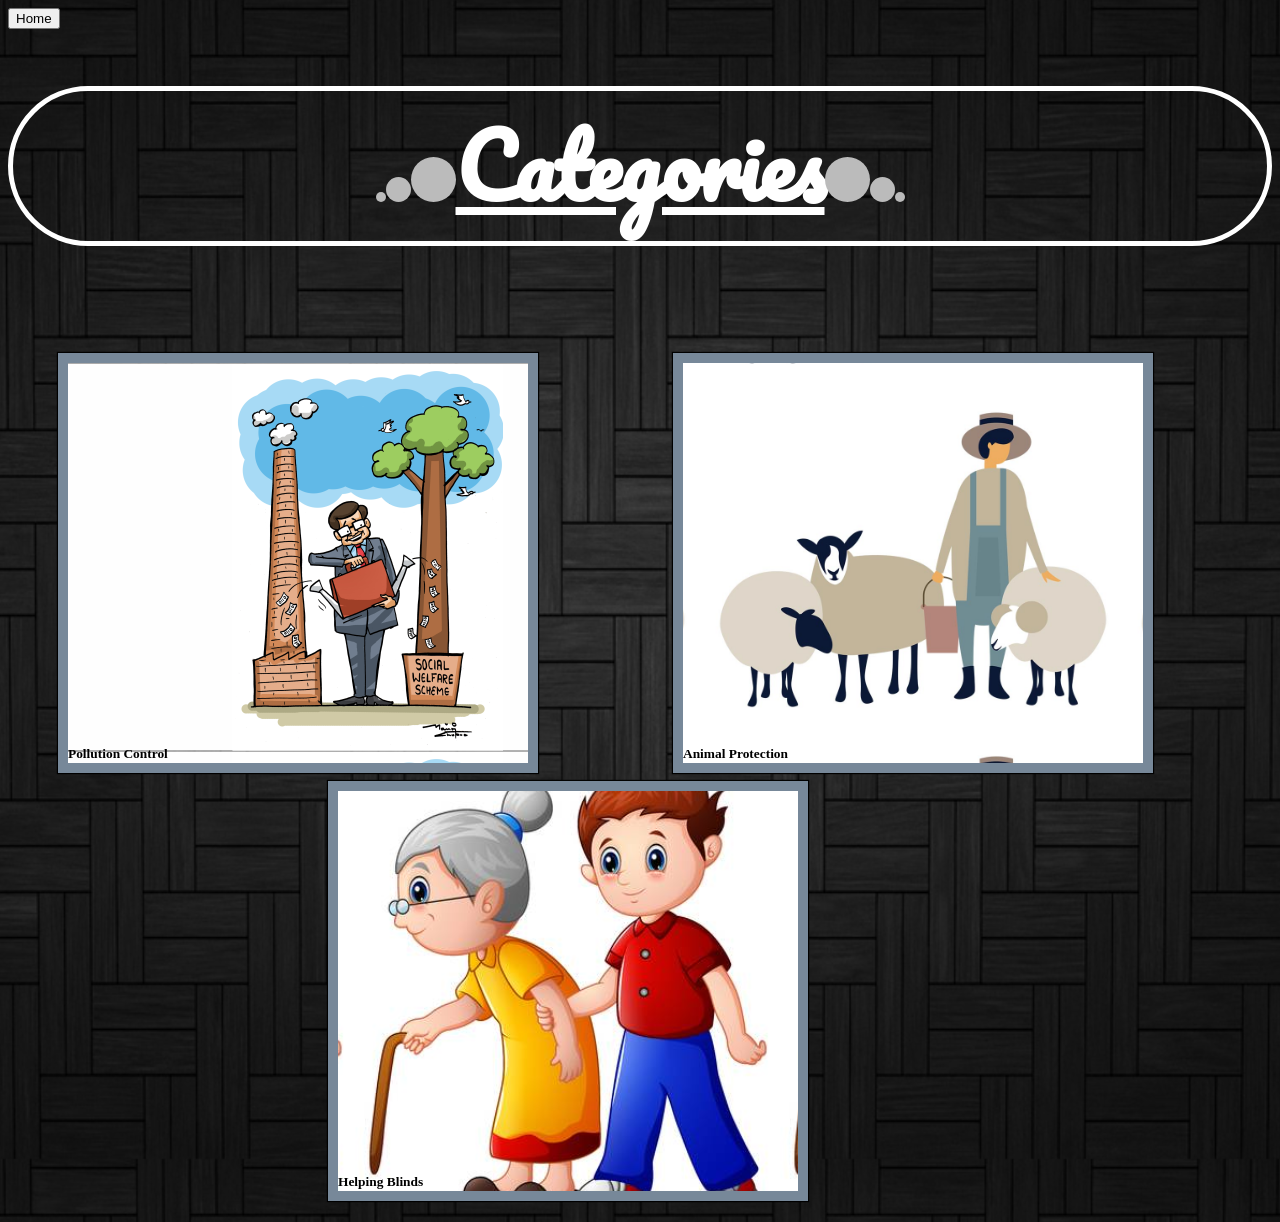
<file: new.html>
<!DOCTYPE HTML>
<html>

<head>
<link href="https://fonts.googleapis.com/css?family=Pacifico" rel="stylesheet">
  <title></title>
	 
  <style>
body {
    
	background-size: cover;
	background-position: center;
    	background-color: #cccccc;
	
}
#hd{
font-size:85px;
color:white;
text-align:center;
border:5px solid white;
border-radius:100px;
font-family: 'Pacifico';

}
.dot {
  height: 45px;
  width: 45px;
  background-color: #bbb;
  border-radius: 50%;
  display: inline-block;
}
.dot1 {
  height: 25px;
  width: 25px;
  background-color: #bbb;
  border-radius: 50%;
  display: inline-block;
}
.dot2 {
  height: 10px;
  width: 10px;
  background-color: #bbb;
  border-radius: 50%;
  display: inline-block;
}

.floating-box {
    float: left;
    width: 460px;
    height: 400px;
	margin-bottom:8px;
    border: 10px solid #778899; 
	text-align: center;
	vertical-align: middle;
	line-height: 80px;
	box-shadow:0 0 1px 1px;
	border-radius:0px;
	color:black;
	font-size:20px;
	background:url(images/Manoj-Chopra-Third-Prize.png);	
}

.floating-box1 {
    float: left;
    width: 460px;
    height: 400px;
	margin-bottom:8px;
    border: 10px solid #778899; 
	text-align: center;
	vertical-align: left;
	line-height: 80px;
	box-shadow:0 0 1px 1px;
	border-radius:0px;
	color:black;
	font-size:20px;
	background:url(images/F14-NOV-animal-welfare-farmers.jpg);
	background-position:center;
	background-size:422px;
	background-repeat:none;	
}

.floating-box2 {
    float: left;
    width: 460px;
    height: 400px;
	margin-bottom:8px;
    border: 10px solid #778899; 
	text-align: center;
	vertical-align: left;
	line-height: 80px;
	box-shadow:0 0 1px 1px;
	border-radius:0px;
	color:black;
	font-size:20px;
	background:url(images/78420332-stock-vector-boy-helps-old-lady-and-helping-her-to-walk-with-her-cane.jpg);
	background-position:center;
	background-size:425px;
	background-repeat:none;	
}


h6{
 	text-align:left;
	}
	


</style>
    <a href="index.html">
        <button >Home</button>
    </a> 	
	<body background="images/dark_background_line_surface_65896_1280x720.jpg" height="100%" width="100%">
	<h1 id="hd"><span class="dot2"></span><span class="dot1"></span><span class="dot"></span><u>Categories</u><span class="dot"></span><span class="dot1"></span><span class="dot2"></span></h1>
</head>

<div id="super"  style="position:relative;left:50px;top:50px;">

<a href="pollution.html " style="text-decoration:none" ><div class="floating-box"><br><br><br><br><h6>Pollution Control</h6></div></a>
</div>
<div id="super1" style="position:relative;left:185px;top:50px;">
<a href=" animal.html" style="text-decoration:none"><div class="floating-box1" ><br><br><br><br><h6>Animal Protection</h6></div></a>
</div>


<div id="super2" style="position:relative;left:320px;top:50px;">
<a href="blind.html" style="text-decoration:none"><div class="floating-box2"><br><br><br><br><h6>Helping Blinds</h6></div></a>
 </div>
<br><br><br><br><br><br>
</div>


	
    
  </div>
            
		
 
</body>
</html>
</file>
